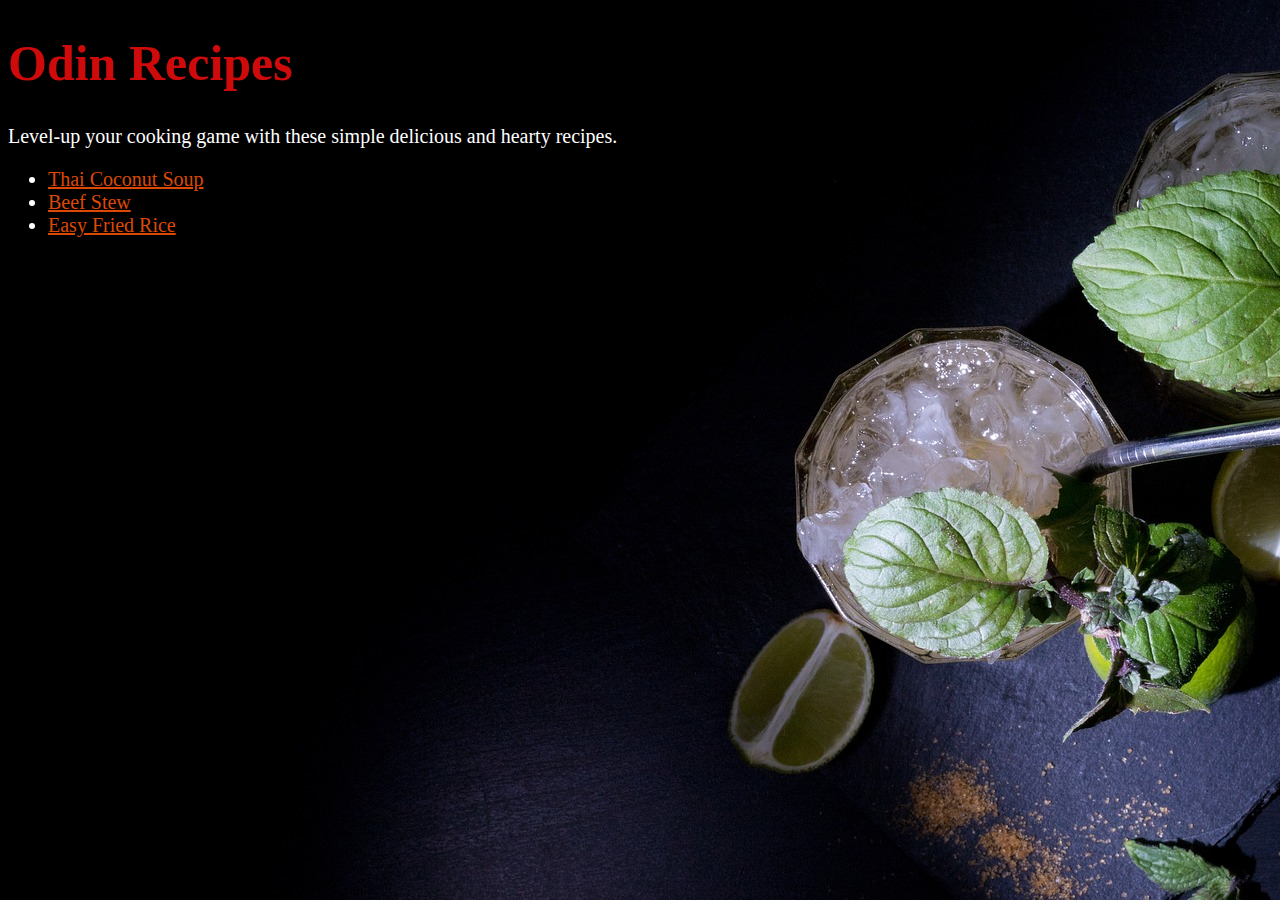
<file: index.html>
<!DOCTYPE html>
<html lang="en">
<head>
    <meta charset="UTF-8">
    <meta http-equiv="X-UA-Compatible" content="IE=edge">
    <meta name="viewport" content="width=device-width, initial-scale=1.0">
    <title>Document</title>
    <link rel="stylesheet" href="styles.css">
</head>
<body>
    <h1 class="head">Odin Recipes</h1>
    <p class="part">Level-up your cooking game with these simple delicious and hearty recipes.</p>
    <ul class="food">
        <li><a href="recipes/coconut_soup.html" class="back">Thai Coconut Soup</a></li>
        <li><a href="recipes/beef_stew.html" class="back">Beef Stew</a></li>
        <li><a href="recipes/fried_rice.html" class="back">Easy Fried Rice</a></li>
    </ul>
</body>
</html>
</file>
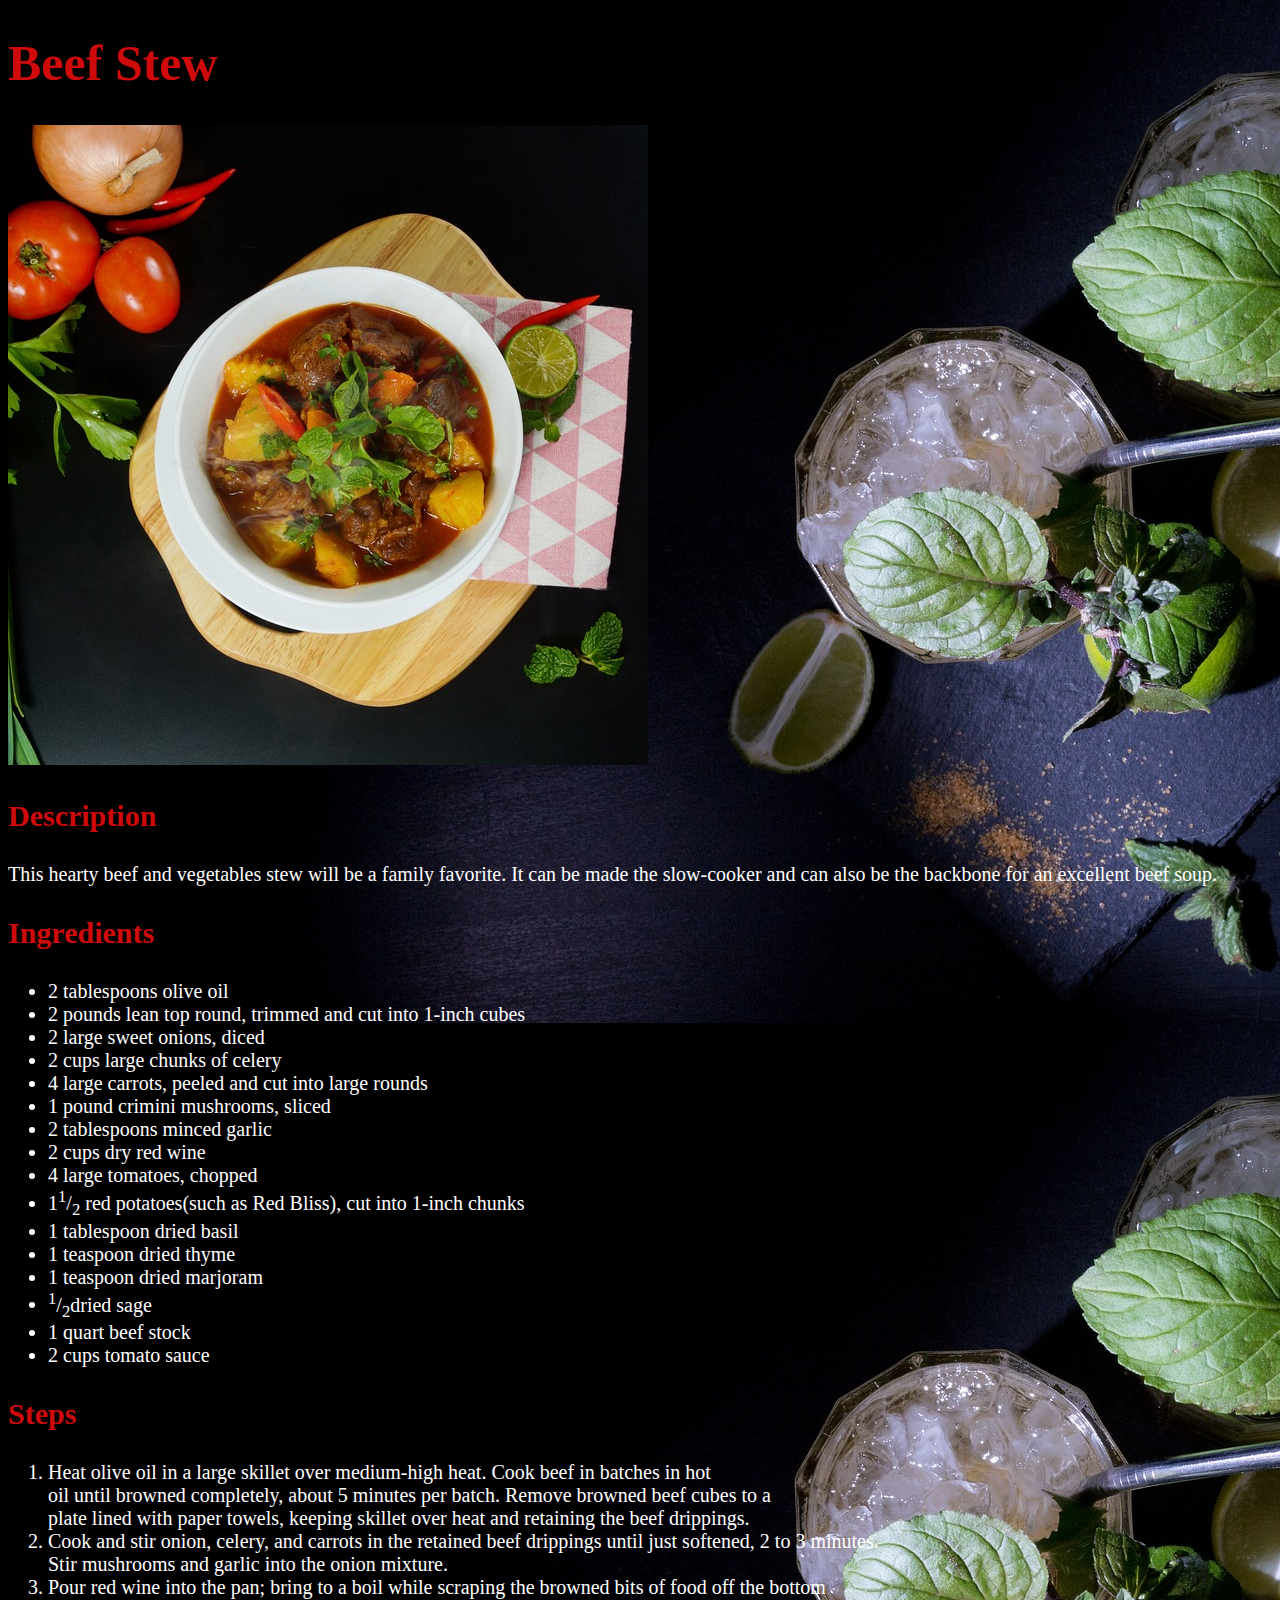
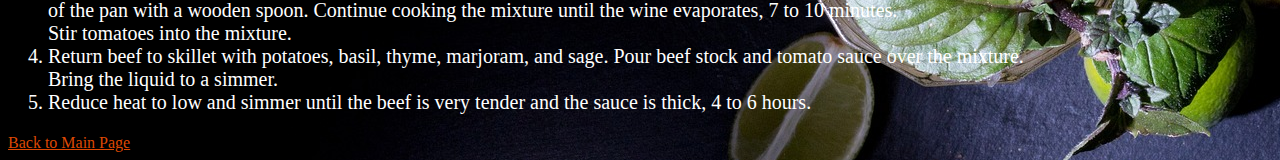
<file: recipes/beef_stew.html>
<!DOCTYPE html>
<html lang="en">
<head>
    <meta charset="UTF-8">
    <meta http-equiv="X-UA-Compatible" content="IE=edge">
    <meta name="viewport" content="width=device-width, initial-scale=1.0">
    <title>Recipe 2</title>
    <link rel="stylesheet" href="../styles.css">
</head>
<body>
    <h1 class="head">Beef Stew</h1>
    <img src="../images/beef-stew.jpg">
    <h3 class="three">Description</h3>
    <p class="part">This hearty beef and vegetables stew will be a family favorite.
        It can be made the slow-cooker and can also be the backbone for 
        an excellent beef soup.
    </p>
    <h3 class="three">Ingredients</h3>
    <ul class="food"> 
        <li>2 tablespoons olive oil</li>
        <li>2 pounds lean top round, trimmed and cut into 1-inch cubes </li>
        <li>2 large sweet onions, diced</li>
        <li>2 cups large chunks of celery</li>
        <li>4 large carrots, peeled and cut into large rounds</li>
        <li>1 pound crimini mushrooms, sliced</li>
        <li>2 tablespoons minced garlic</li>
        <li>2 cups dry red wine</li>
        <li>4 large tomatoes, chopped</li>
        <li>1<sup>1</sup>/<sub>2</sub> red potatoes(such as Red Bliss), cut into 1-inch chunks</li>
        <li>1 tablespoon dried basil</li>
        <li>1 teaspoon dried thyme</li>
        <li>1 teaspoon dried marjoram</li>
        <li><sup>1</sup>/<sub>2</sub>dried sage</li>
        <li>1 quart beef stock</li>
        <li>2 cups tomato sauce</li>
    </ul>
    <h3 class="three">Steps</h3>
    <ol class="cook">
        <li>Heat olive oil in a large skillet over medium-high heat. Cook beef in batches in hot <br>
            oil until browned completely, about 5 minutes per batch. Remove browned beef cubes to a <br>
            plate lined with paper towels, keeping skillet over heat and retaining the beef drippings.</li>
        
        <li>Cook and stir onion, celery, and carrots in the retained beef drippings until just softened, 2 to 3 minutes.<br>
             Stir mushrooms and garlic into the onion mixture.</li>

        <li>Pour red wine into the pan; bring to a boil while scraping the browned bits of food off the bottom <br>
            of the pan with a wooden spoon. Continue cooking the mixture until the wine evaporates, 7 to 10 minutes.<br>
             Stir tomatoes into the mixture.</li>
             
        <li>Return beef to skillet with potatoes, basil, thyme, marjoram, and sage. Pour beef stock and tomato sauce over the mixture. <br>
            Bring the liquid to a simmer.</li>

        <li>Reduce heat to low and simmer until the beef is very tender and the sauce is thick, 4 to 6 hours.</li>
    </ol>
    <a href="../index.html" class="back">Back to Main Page</a>

</body>
</html>
</file>
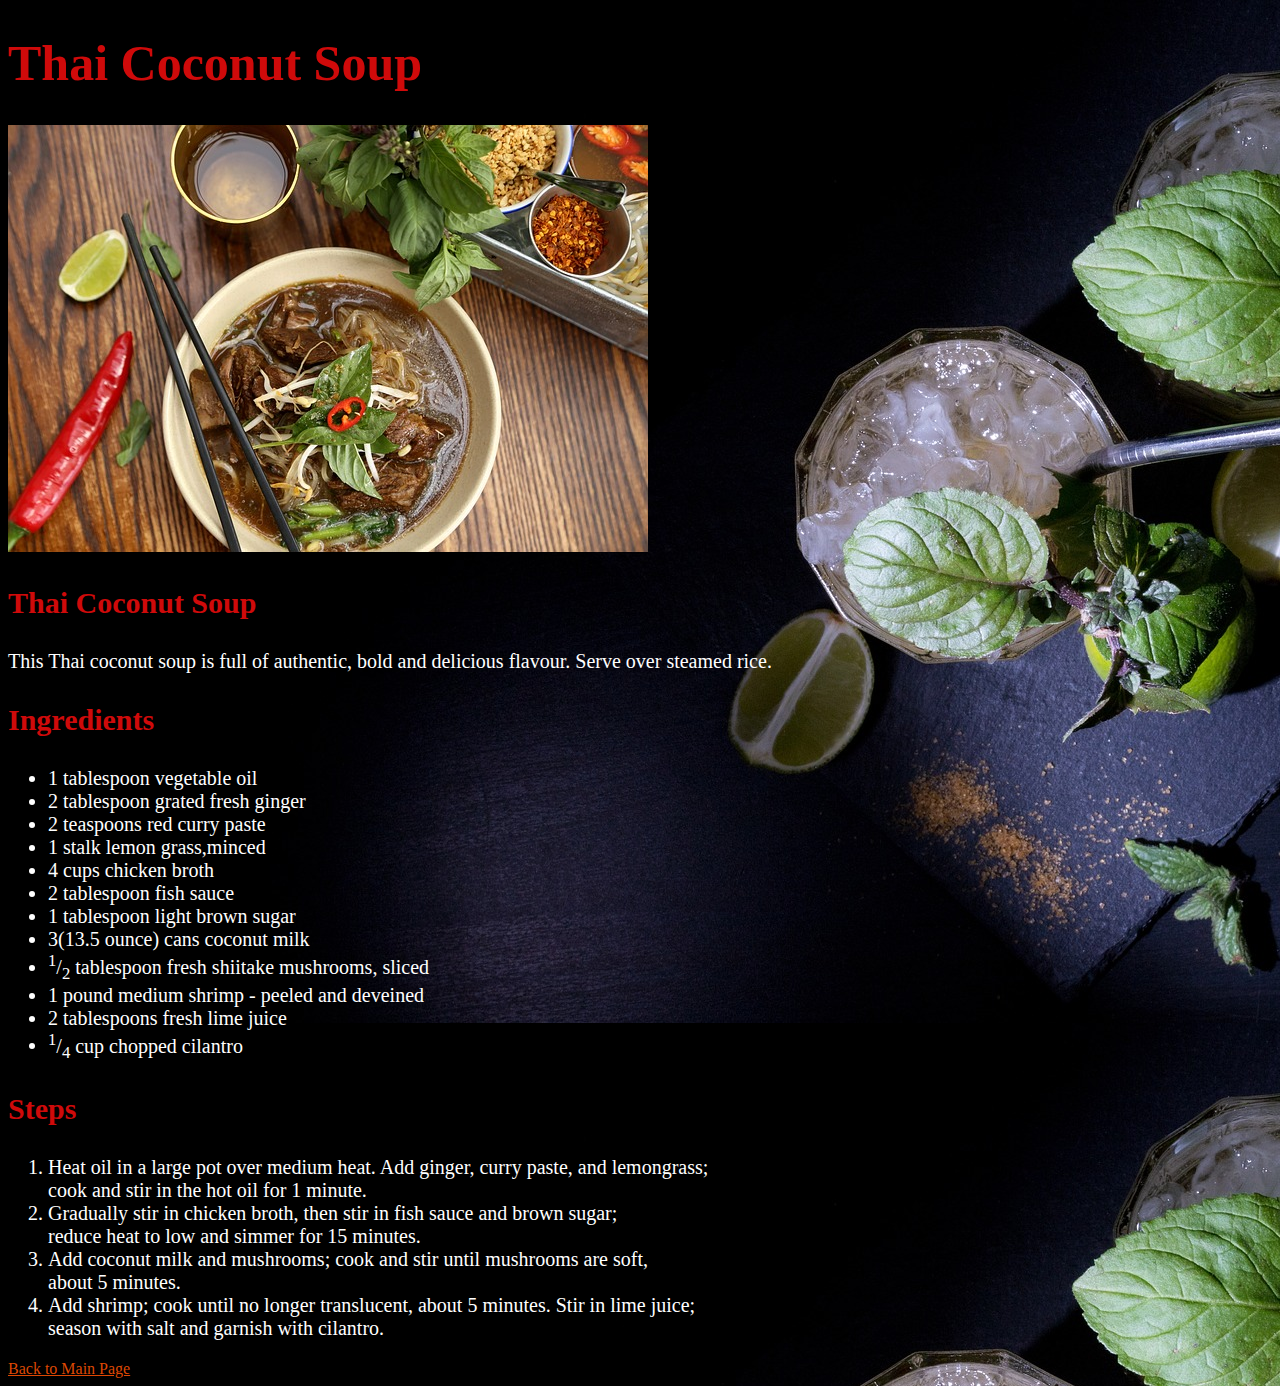
<file: recipes/coconut_soup.html>
<!DOCTYPE html>
<html lang="en">
<head>
    <meta charset="UTF-8">
    <meta http-equiv="X-UA-Compatible" content="IE=edge">
    <meta name="viewport" content="width=device-width, initial-scale=1.0">
    <title>Recipe 1</title>
    <link rel="stylesheet" href="../styles.css">
</head>
<body>
    <h1 class="head">Thai Coconut Soup</h1>
    <img src="../images/thai-soup.jpg">
    <h3 class="three">Thai Coconut Soup</h3>
    <p class="part">This Thai coconut soup is full of authentic, 
        bold and delicious flavour. Serve over steamed rice.
    </p>
    <h3 class="three">Ingredients</h3>
    <ul class="food">
        <li>1 tablespoon vegetable oil</li>
        <li>2 tablespoon grated fresh ginger</li>
        <li>2 teaspoons red curry paste</li>
        <li>1 stalk lemon grass,minced</li>
        <li>4 cups chicken broth</li>
        <li>2 tablespoon fish sauce</li>
        <li>1 tablespoon light brown sugar</li>
        <li>3(13.5 ounce) cans coconut milk</li>
        <li><sup>1</sup>/<sub>2</sub> tablespoon fresh shiitake mushrooms, sliced</li>
        <li>1 pound medium shrimp - peeled and deveined</li>
        <li>2 tablespoons fresh lime juice</li>
        <li><sup>1</sup>/<sub>4</sub> cup chopped cilantro</li>
    </ul>
    <h3 class="three">Steps</h3>
    <ol class="cook">
        <li>Heat oil in a large pot over medium heat. Add ginger, curry 
            paste, and lemongrass;<br> cook and stir in the hot oil for 1 minute.</li>

        <li>Gradually stir in chicken broth, then stir in fish sauce and 
            brown sugar; <br>reduce heat to low and simmer for 15 minutes.</li>

        <li>Add coconut milk and mushrooms; cook and stir until mushrooms 
            are soft, <br>about 5 minutes.</li>

        <li>Add shrimp; cook until no longer translucent, about 5 minutes. 
            Stir in lime juice;<br> season with salt and garnish with cilantro.</li>
    </ol>
    <a class="back" href="../index.html">Back to Main Page</a>
</body>
</html>
</file>
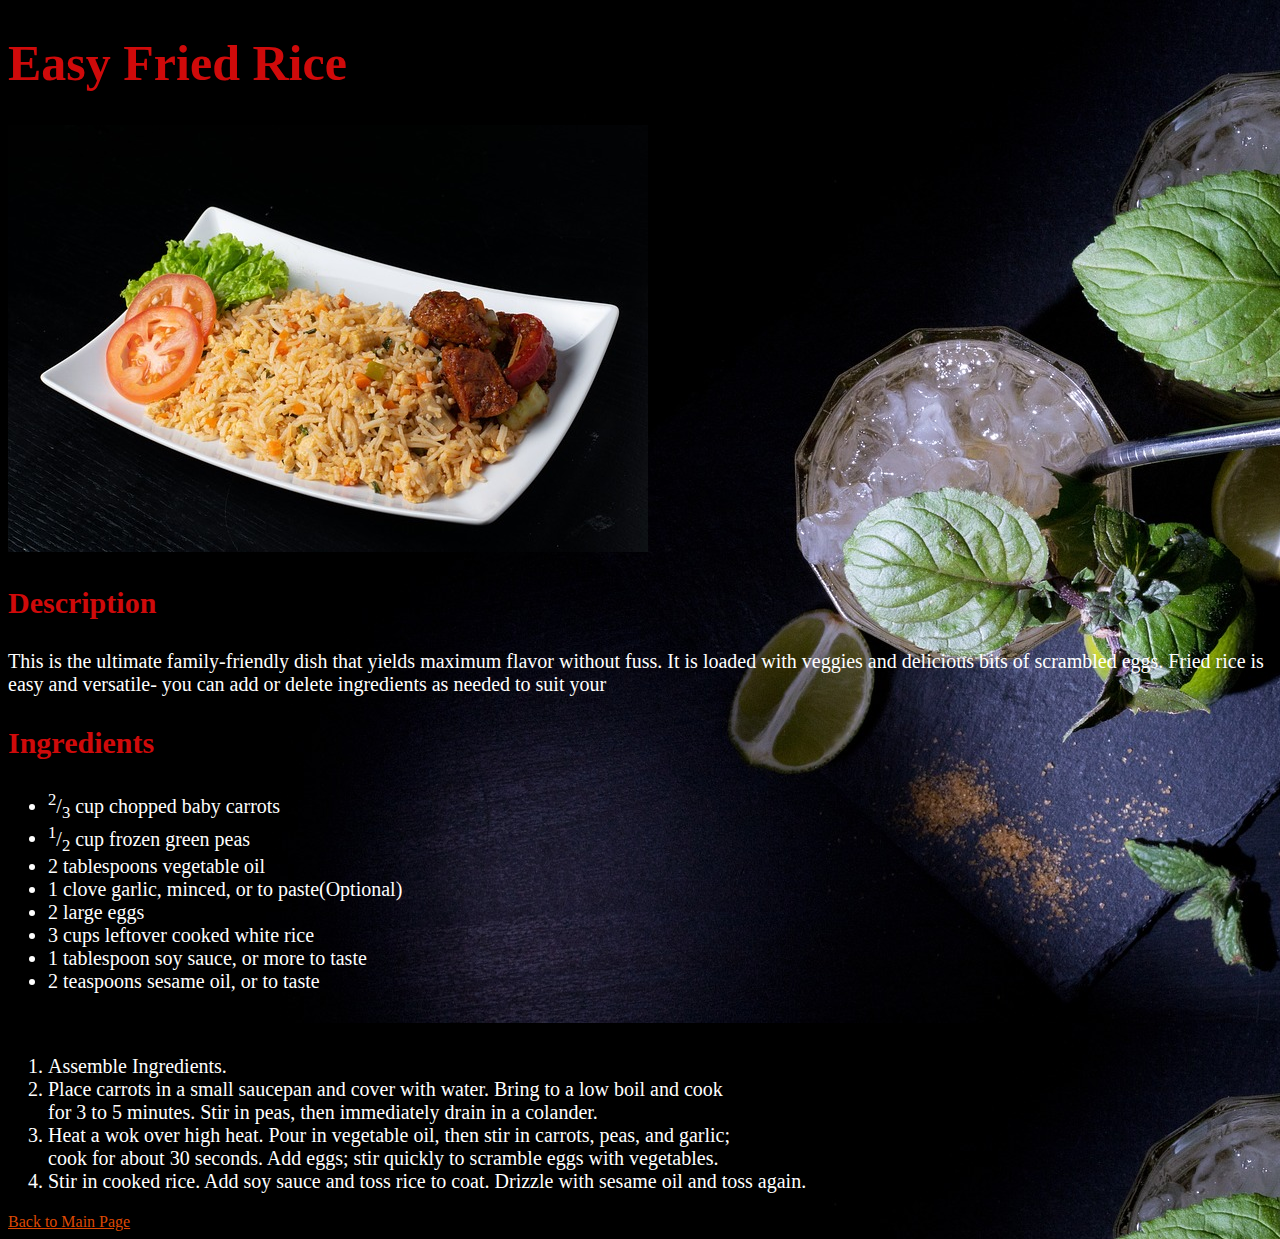
<file: recipes/fried_rice.html>
<!DOCTYPE html>
<html lang="en">
<head>
    <meta charset="UTF-8">
    <meta http-equiv="X-UA-Compatible" content="IE=edge">
    <meta name="viewport" content="width=device-width, initial-scale=1.0">
    <title>Recipe 3</title>
    <link rel="stylesheet" href="../styles.css">
</head>
<body>
    <h1 class="head">Easy Fried Rice</h1>
    <img src="../images/fried-rice.jpg">
    <h3 class="three">Description</h3>
    <p class="part">This is the ultimate family-friendly dish that yields maximum flavor without fuss.
        It is loaded with veggies and delicious bits of scrambled eggs.
        Fried rice is easy and versatile- you can add or delete ingredients as needed to suit
        your</p>
    <h3 class="three">Ingredients</h3> 
    <ul class="food">
        <li><sup>2</sup>/<sub>3</sub> cup chopped baby carrots</li>
        <li><sup>1</sup>/<sub>2</sub> cup frozen green peas</li>
        <li>2 tablespoons vegetable oil</li>
        <li>1 clove garlic, minced, or to paste(Optional)</li>
        <li>2 large eggs</li>
        <li>3 cups leftover cooked white rice</li>
        <li>1 tablespoon soy sauce, or more to taste</li>
        <li>2 teaspoons sesame oil, or to taste</li>
    </ul>
    <h3>Steps</h3>
    <ol class="cook">
        <li>Assemble Ingredients.</li>

        <li>Place carrots in a small saucepan and cover with water. Bring to a low boil and cook <br>
            for 3 to 5 minutes. Stir in peas, then immediately drain in a colander.</li>

        <li>Heat a wok over high heat. Pour in vegetable oil, then stir in carrots, peas, and garlic; <br>
            cook for about 30 seconds. Add eggs; stir quickly to scramble eggs with vegetables.</li>

        <li>Stir in cooked rice. Add soy sauce and toss rice to coat. Drizzle with sesame oil and toss again.</li>

    </ol>
    <a class="back" href="../index.html">Back to Main Page</a>
        
</body>
</html>
</file>
<file: styles.css>
body {
    background-image: url(images/cocktail2.jpg);
}


.head {
    color: #CF0A0A;
    font-size: 50px;
    font-weight: 700;
}

.three {
    color: #CF0A0A;
    font-size: 30px;
    font-weight: 700;
}

.food,
.cook,
.part {
    color: #FFF;
    font-size: 20px;
}

.back {
    color: hsl(19, 97%, 44%);
}
</file>
